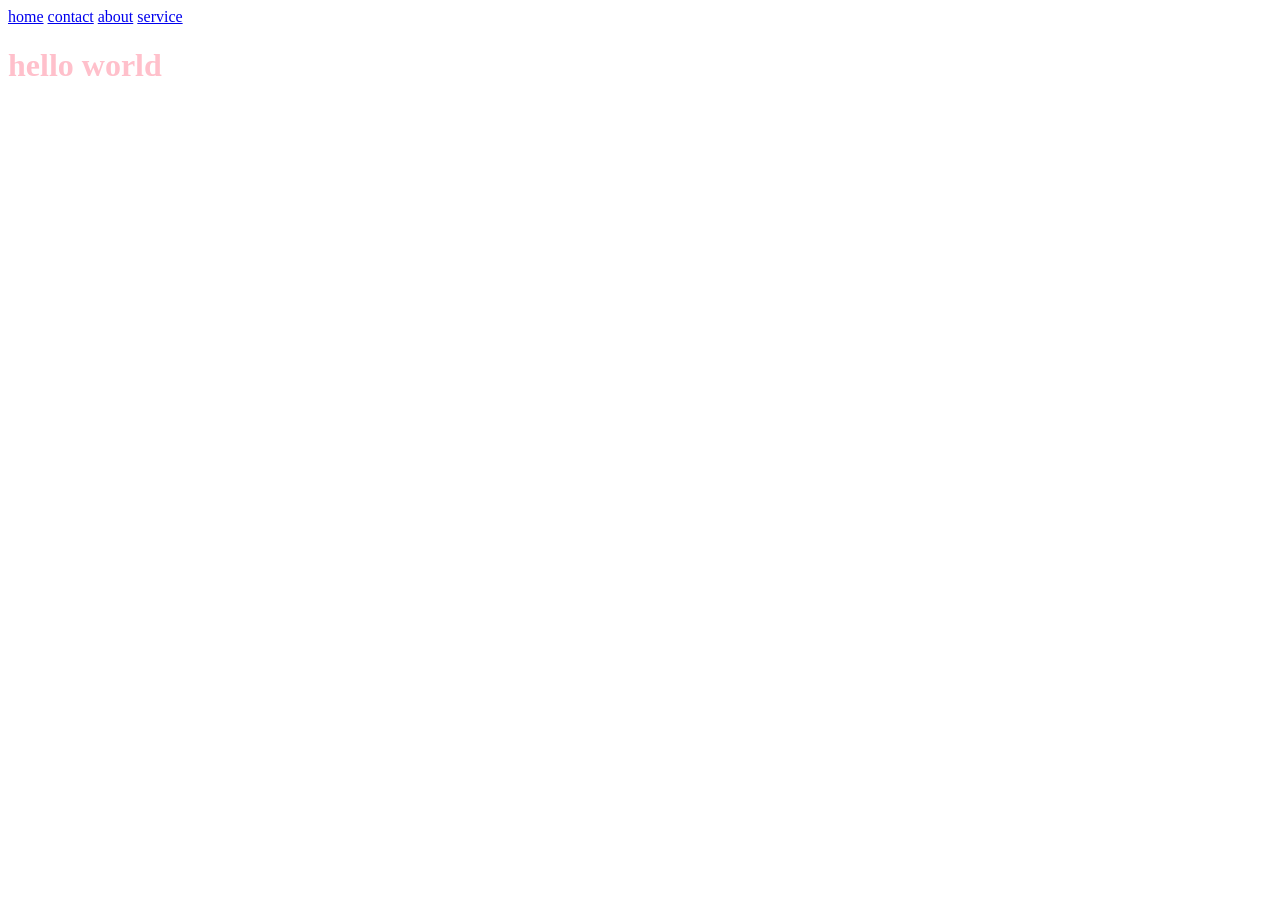
<file: index.html>
<!DOCTYPE html>
<html lang="en">
<head>
    <meta charset="UTF-8">
    <meta name="viewport" content="width=device-width, initial-scale=1.0">
    <title>Document</title>
</head>
<body>
    <a href="index.html">home</a>
    <a href="contact.html">contact</a>
    <a href="about.html">about</a>
    <a href="service.html">service</a>
    <h1 style="color: pink";
    font-family:monospace;
    font-size:large
    >hello world</h1>
</body>
</html>
</file>
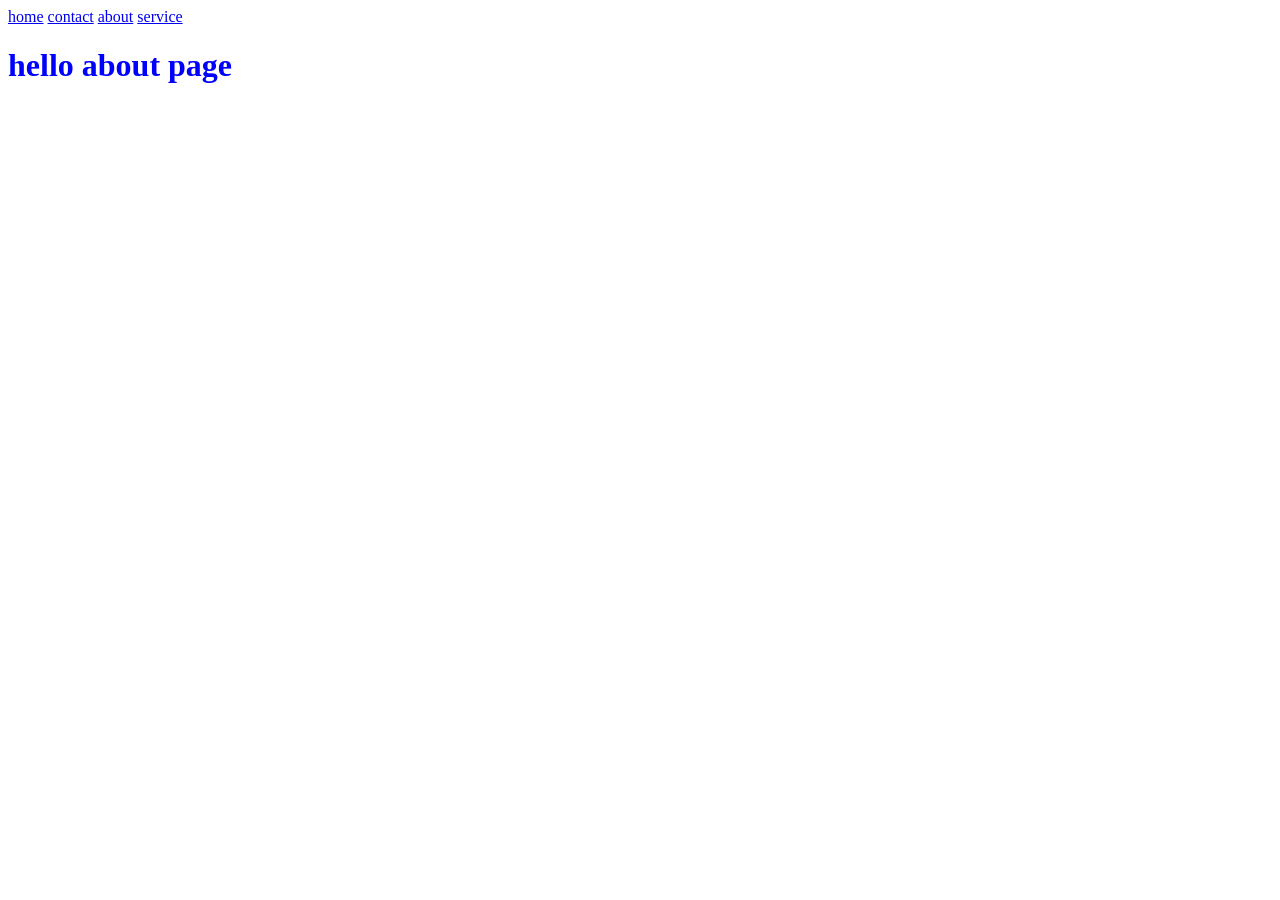
<file: about.html>
<!DOCTYPE html>
<html lang="en">
<head>
    <meta charset="UTF-8">
    <meta name="viewport" content="width=device-width, initial-scale=1.0">
    <title>Document</title>
    <link rel="stylesheet" herf="style.css">
</head>
<body>
    <a href="index.html">home</a>
    <a href="contact.html">contact</a>
    <a href="about.html">about</a>
    <a href="service.html">service</a>
    <h1 style="color: blue";
    font-family:monospace;
    font-size:large
    >hello about page</h1>
</body>
</html>
</file>
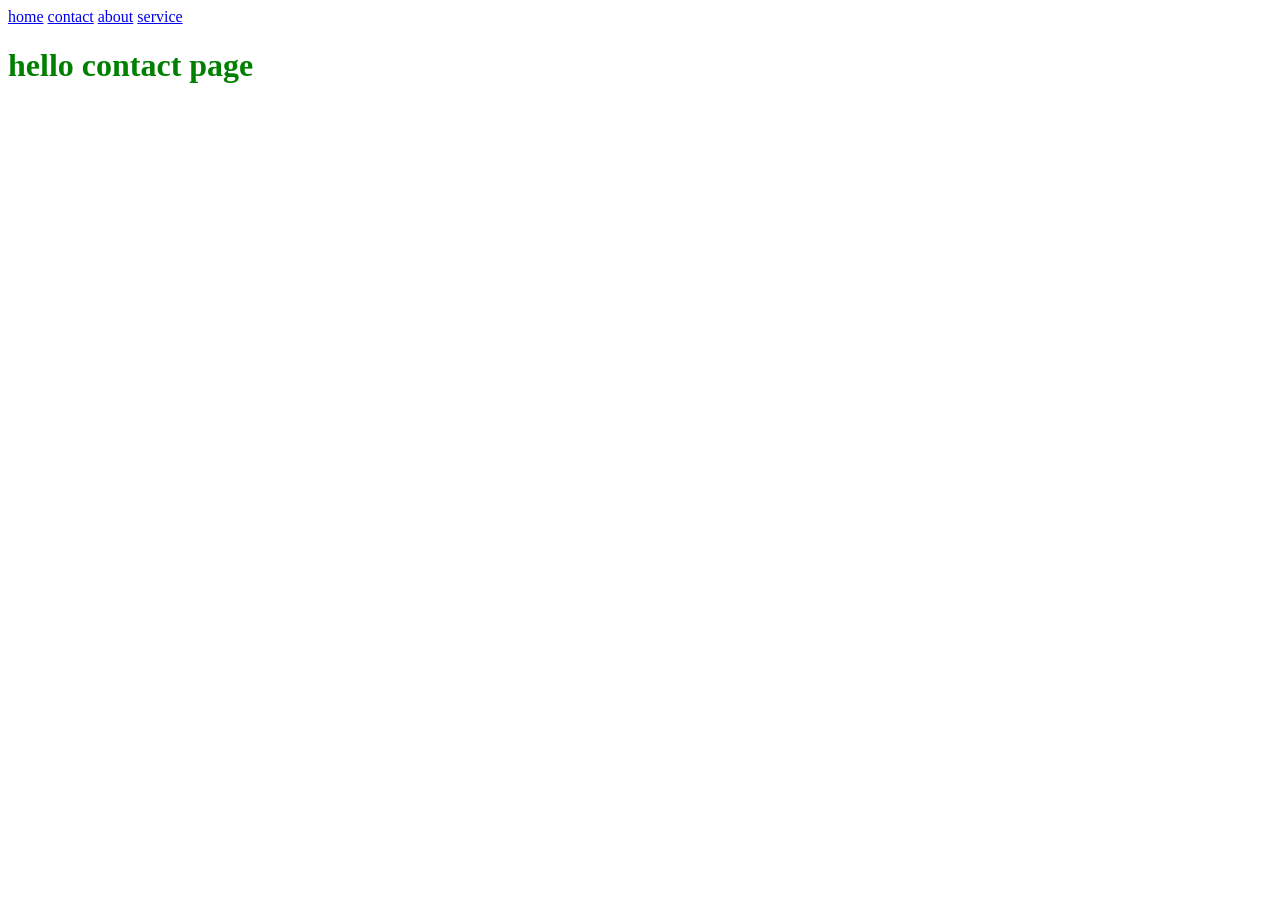
<file: contact.html>
<!DOCTYPE html>
<html lang="en">
<head>
    <meta charset="UTF-8">
    <meta name="viewport" content="width=device-width, initial-scale=1.0">
    <title>Document</title>
</head>
<body>
    <a href="index.html">home</a>
    <a href="contact.html">contact</a>
    <a href="about.html">about</a>
    <a href="service.html">service</a>
    <h1 style="color: green";
    font-family:monospace;
    font-size:large
    >hello contact page</h1>
</body>
</html>
</file>
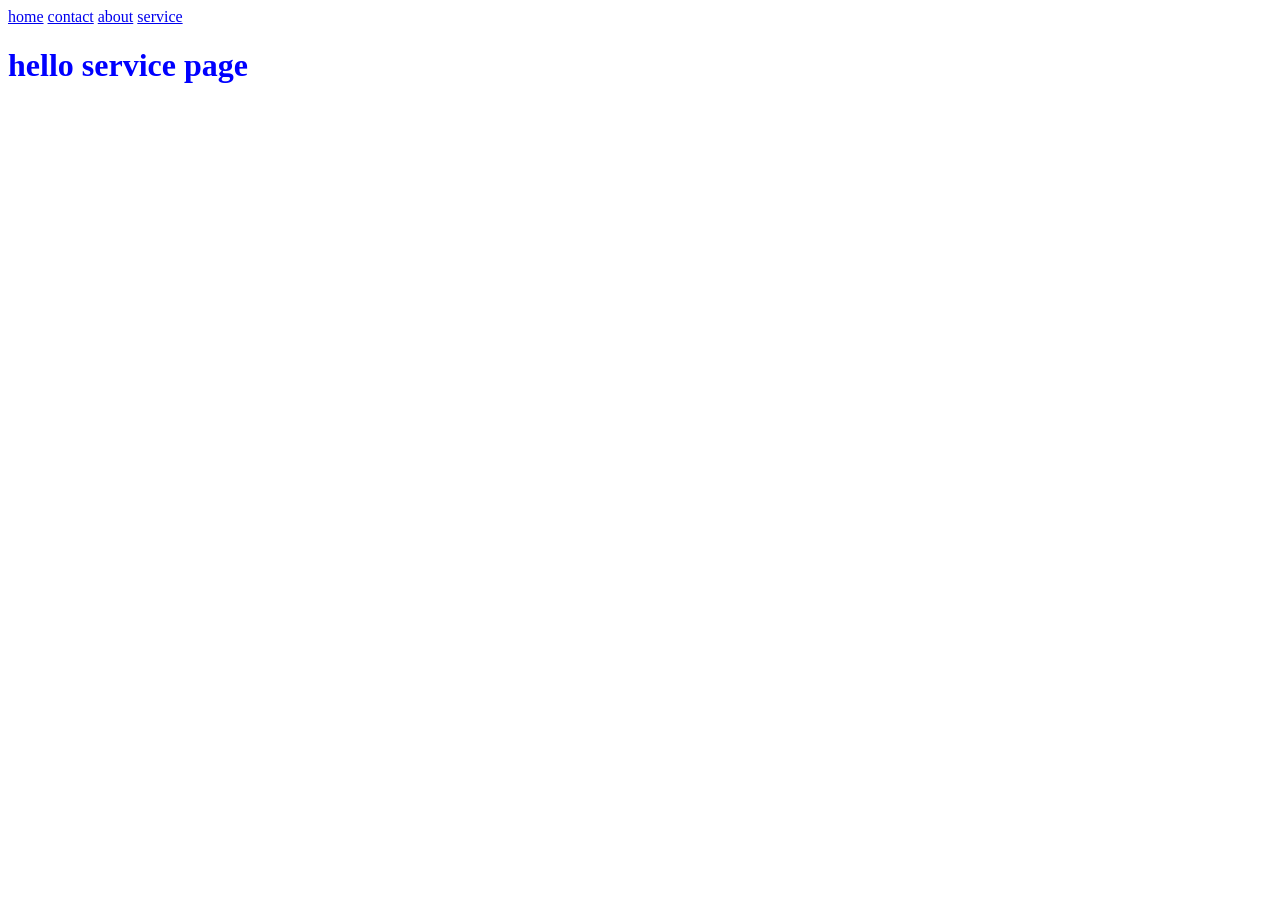
<file: service.html>
<!DOCTYPE html>
<html lang="en">
<head>
    <meta charset="UTF-8">
    <meta name="viewport" content="width=device-width, initial-scale=1.0">
    <title>Document</title>
</head>
<body>
    <a href="index.html">home</a>
    <a href="contact.html">contact</a>
    <a href="about.html">about</a>
    <a href="service.html">service</a>
    <h1 style="color: blue";
    font-family:monospace;
    font-size:large
    >hello service page</h1>
</body>
</html>
</file>
